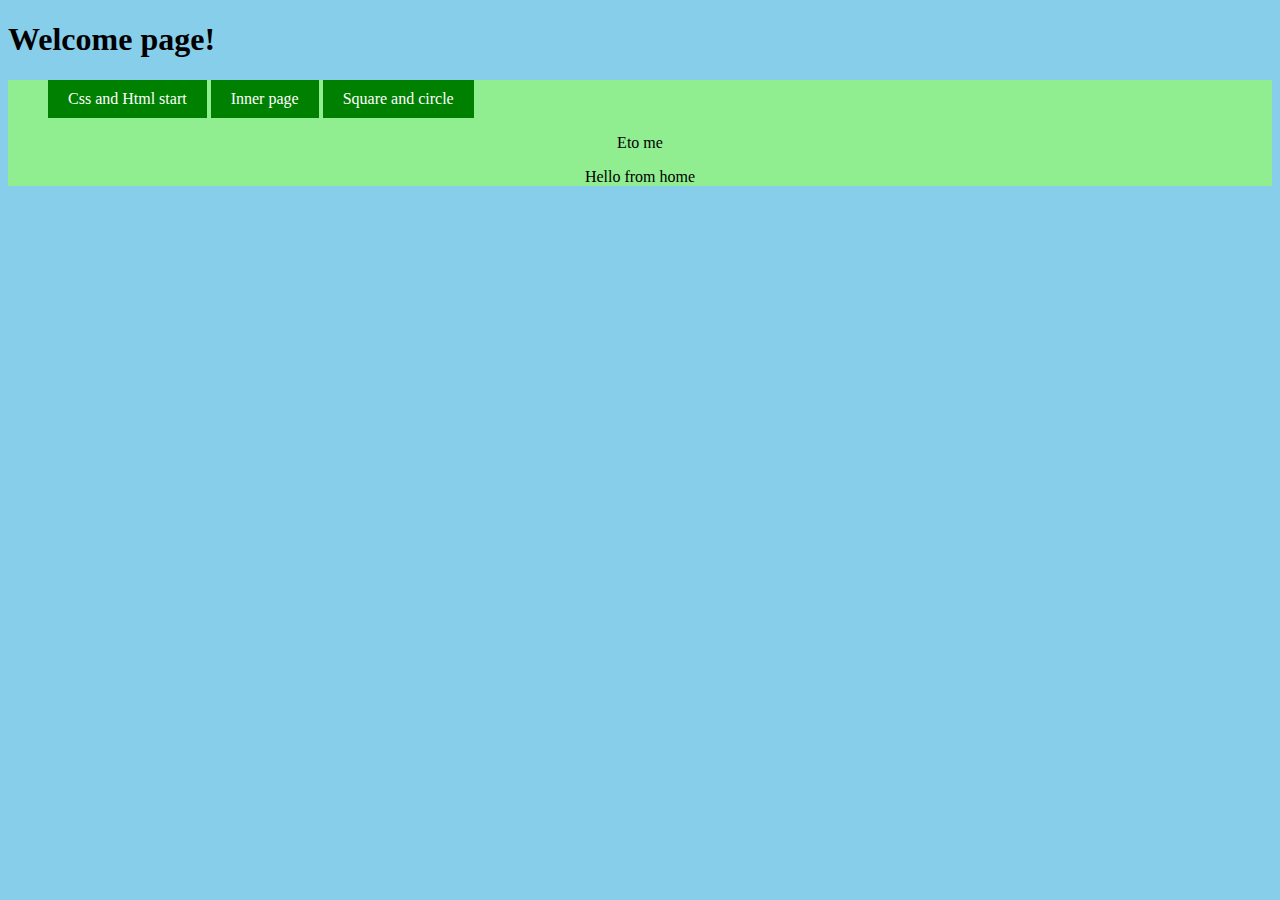
<file: index.html>
<!DOCTYPE html>
<html>
    <head>
        <title>Welcome</title>
        <link rel="stylesheet" href="css/style.css">
    </head>
    <body>
        <h1>Welcome page!</h1>
        <div class="menu">
            <ul>
                <li><a href="indexStart.html">Css and Html start</a>
                </li>
                <li>
                    <a href="inner.html">Inner page</a>
                </li>
                <li>
                    <a href="square.html">Square and circle</a>
                </li>
                
            </ul>
            <p>Eto me</p>
            <p>Hello from home</p>
        </div>
    </body>

    </html>
</file>
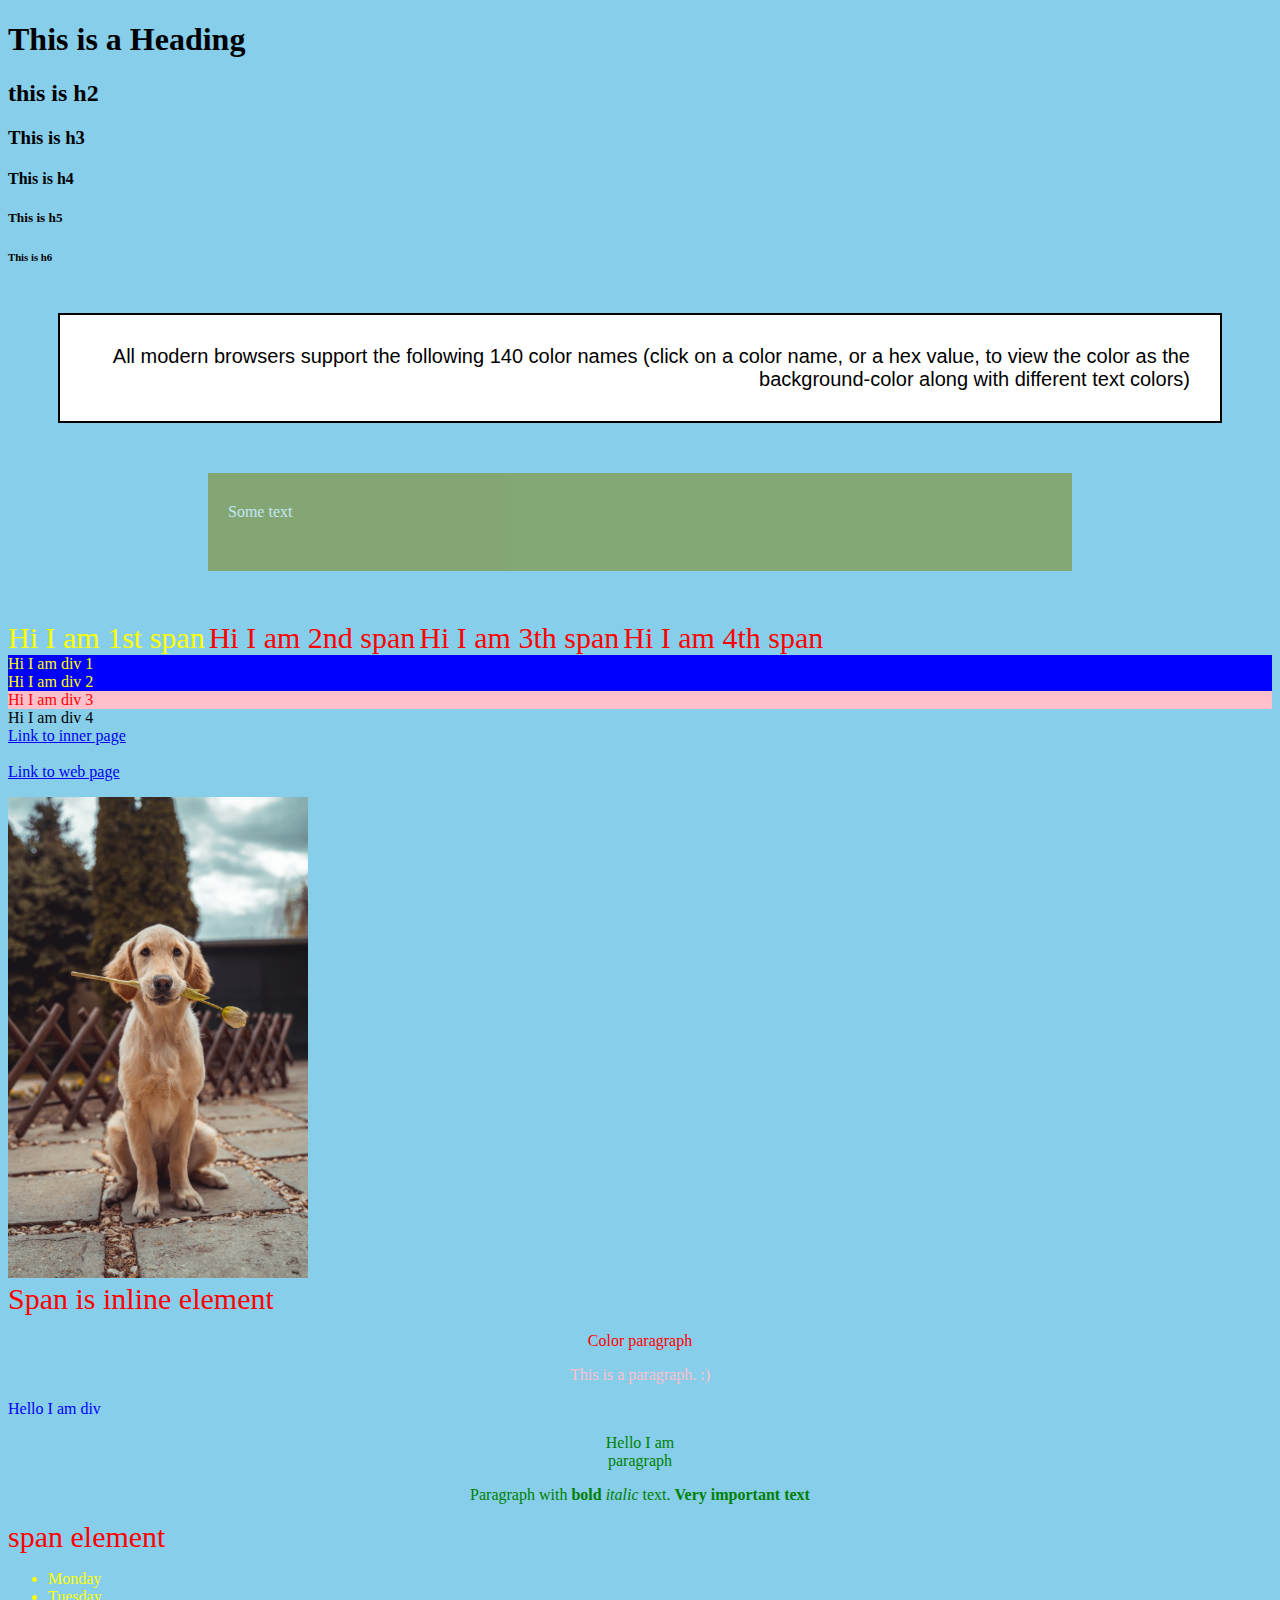
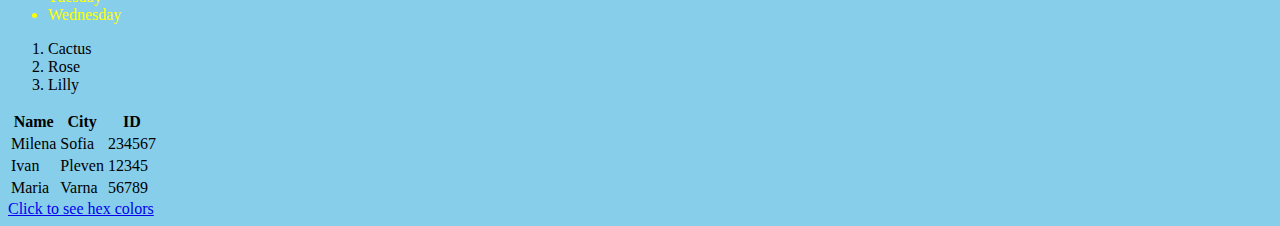
<file: indexStart.html>
<!DOCTYPE html>
<html>

<head>
    <title>Milena page</title>
    <style>
        p{
            color: green;
        }
    </style>
    <link rel="stylesheet" href="css/style.css">
</head>

<body>
    <h1>This is a Heading</h1>
    <h2>this is h2</h2>
    <h3>This is h3</h3>
    <h4>This is h4</h4>
    <h5>This is h5</h5>
    <h6>This is h6</h6>

    <p class="manyStyles">
        All modern browsers support the following 140 color names (click on a color name, or a hex value, to view the color as the background-color along with different text colors)
    </p>

    <div class="el">Some text</div>

    <span class="green class2">Hi I am 1st span</span>
    <span>Hi I am 2nd span</span>
    <span>Hi I am 3th span</span>
    <span>Hi I am 4th span</span>

        <div class="blue">Hi I am div 1</div>
        <div class="blue">Hi I am div 2</div>
        <div id="pink">Hi I am div 3</div>
        <div>Hi I am div 4</div>

    <a href="inner.html">Link to inner page</a><br><br>
    <a href="https://www.w3schools.com/cssref/css_colors.php" target="blank">Link to web page</a>
    <p></p>
    <img src="dog.jpg" width="300" /><br>
    <span>Span is inline element</span>

    <p style="color: red">Color paragraph</p>
    <!--I am comment-->

    <p style="color: pink">This is a paragraph. :)</p>
    <div style="color: blue">Hello I am div</div>
    <p>Hello I am<br> paragraph</p>
    <p>Paragraph with
         <b>bold</b>
         <i>italic</i> text.
         <strong>Very important text</strong>
        </p>
    <span>span element</span>
    <ul>
        <li>Monday</li> 
        <li>Tuesday</li>
        <li>Wednesday</li>
    </ul>
    <ol>
        <li>Cactus</li>
        <li>Rose</li>
        <li>Lilly</li>
    </ol>
    <table>
        <tr>
            <th>Name</th>
            <th>City</th>
            <th>ID</th>
        </tr>
        <tr>
            <td>Milena</td>
            <td>Sofia</td>
            <td>234567</td>
        </tr>
        <tr>
            <td>Ivan</td>
            <td>Pleven</td>
            <td>12345</td>

        </tr>
        <tr>
            <td>Maria</td>
            <td>Varna</td>
            <td>56789</td>
        </tr>
    </table>
    <a href="table.html">Click to see hex colors</a>
</body>

</html>
</file>
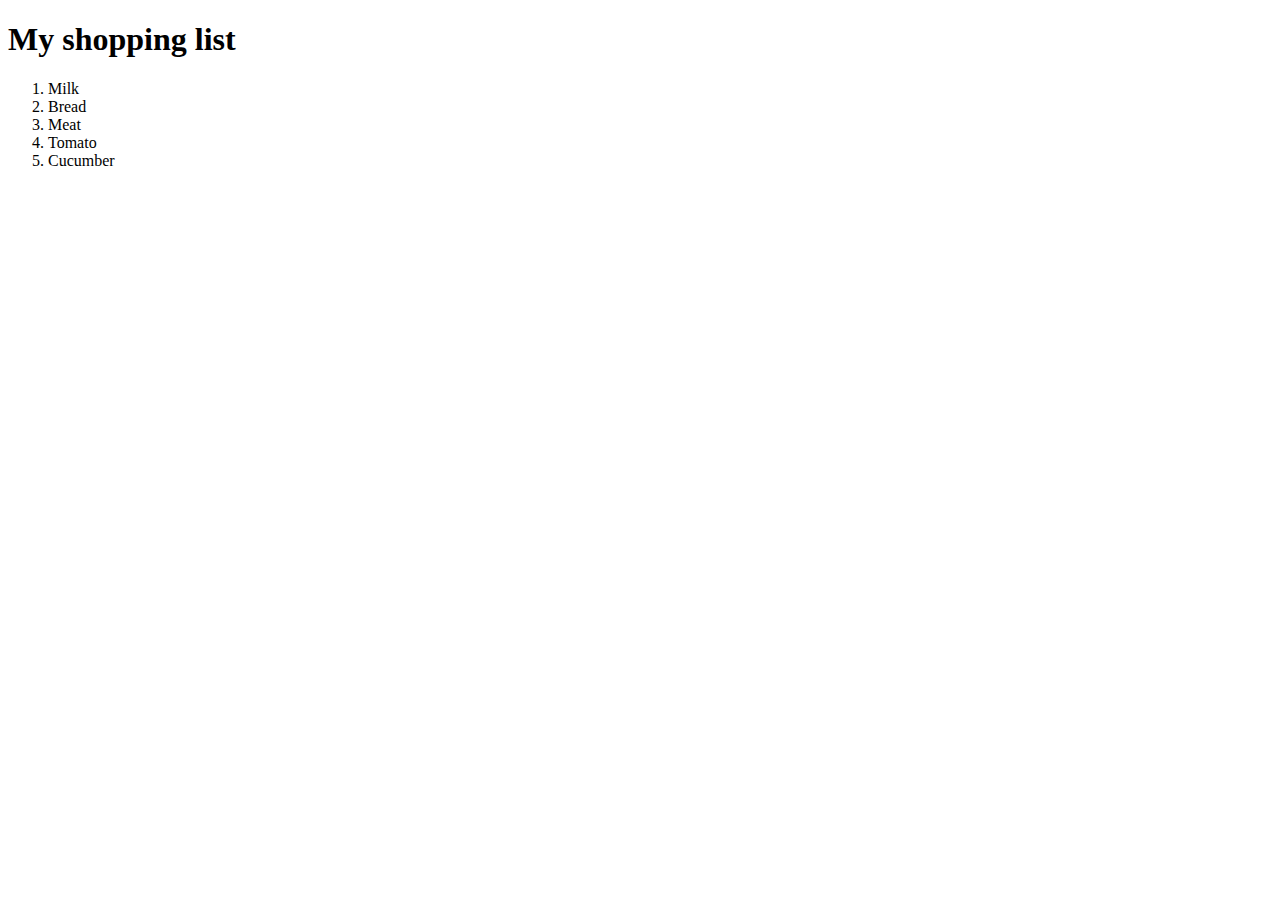
<file: list.html>
<!DOCTYPE html>
<html>
 
<head>
    <title>List</title>
</head>
 
<body>
    <h1>My shopping list</h1>
    <ol>
        <li>Milk</li>
        <li>Bread</li>
        <li>Meat</li>
        <li>Tomato</li>
        <li>Cucumber</li>
    </ol>
</body>
 
</html>
</file>
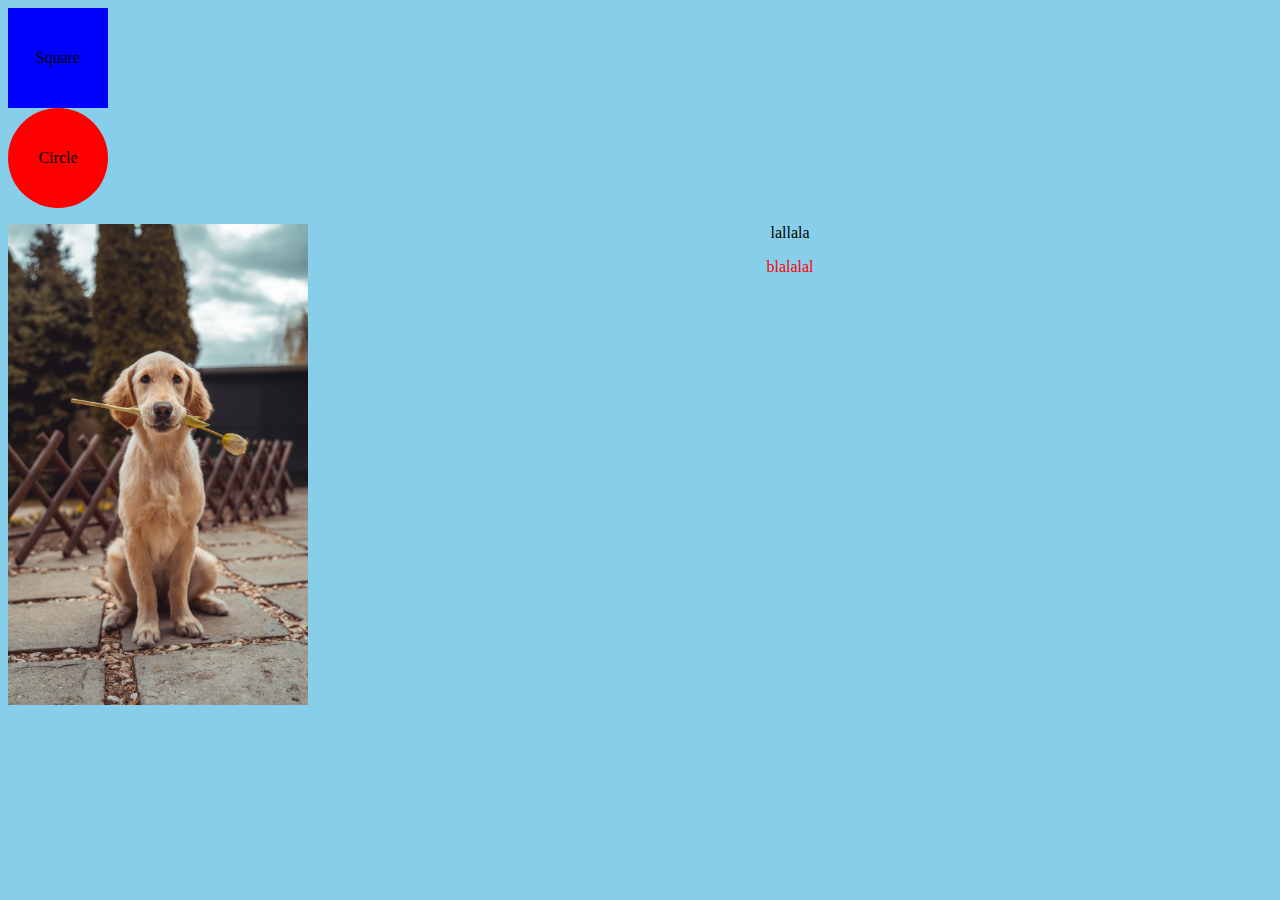
<file: square.html>
<!DOCTYPE html>
<html>
    <head>
        <title>Square</title>
        <link rel="stylesheet" href="css/style.css">
    </head>
    <body>
        <div class="square">Square</div>
        <div class="circle">Circle</div>
        <div class="imgHolder">
                <img src="dog.jpg" alt="dog"/>
                <p>lallala</p>
                <P class="redClr">blalalal</P>
        </div>

    </body>

    </html>
</file>
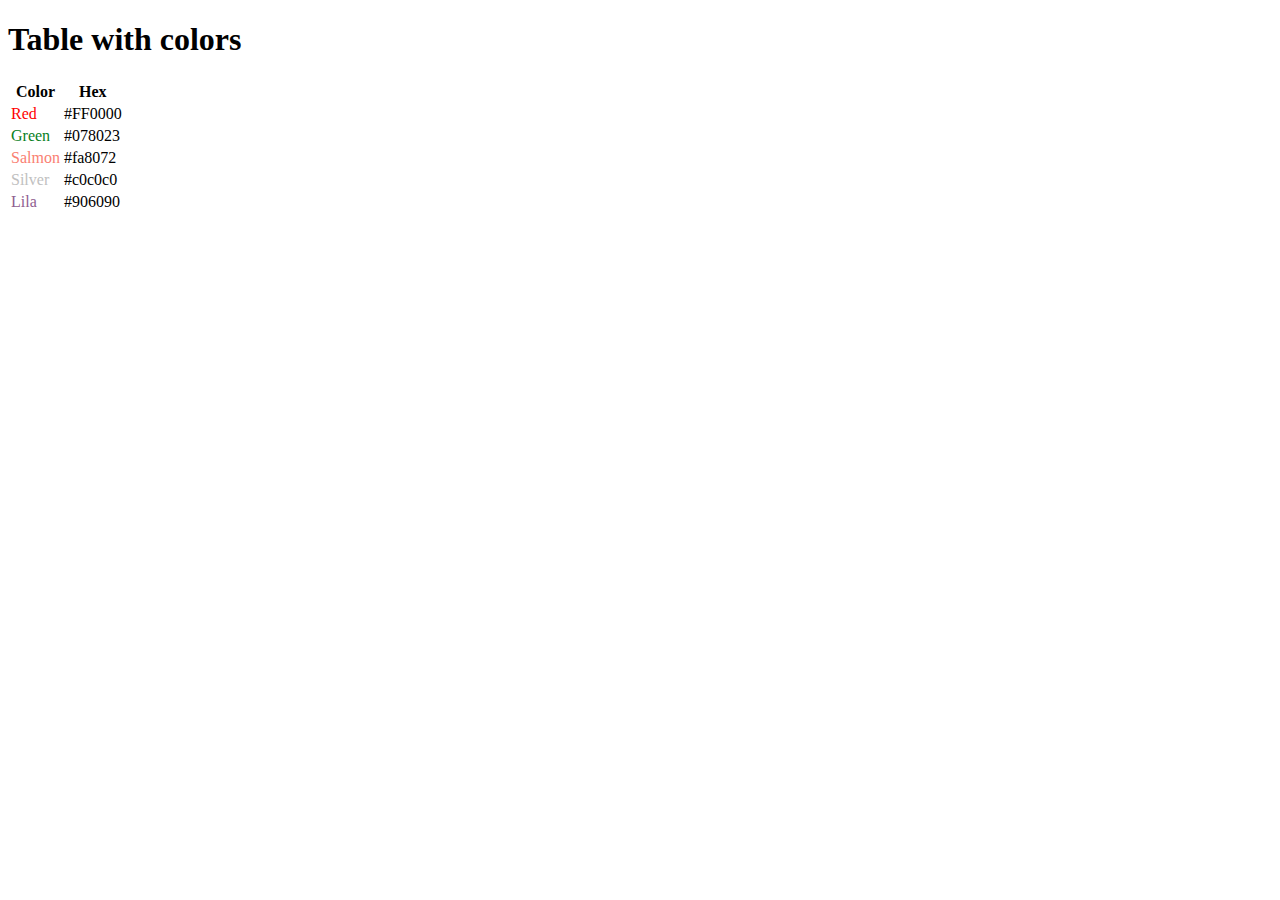
<file: table.html>
<!DOCTYPE html>
<html>
 
<head>
    <title>Color table</title>
</head>
 
<body>
    <h1>Table with colors</h1>
    <table>
        <tr>
            <th>Color</th>
            <th>Hex</th>
        </tr>
        <tr>
            <td><span style="color: #ff0000">Red</td>
            <td>#FF0000</td>
        </tr>
        <tr>
            <td><span style="color: #078023">Green</td>
            <td>#078023</td>
        </tr>
        <tr>
            <td><span style="color: #fa8072">Salmon</td>
            <td>#fa8072</td>
        </tr>
        <tr>
            <td><span style="color: #c0c0c0">Silver</td>
            <td>#c0c0c0</td>
        </tr>
        <tr>
            <td><span style="color: #906090">Lila</td>
            <td>#906090</td>
        </tr>
    </table>
</body>
 
</html>
</file>
<file: css/style.css>
body{
    background: skyblue;
}

ul{
    color: yellow;
}

P{
    text-align: center;
}

/*select by class. Use in CSS*/
.blue{
    background: blue;
    color: yellow;
}

/*select item by id. Id are used in js*/
#pink{
    background: pink;
    color: red;
}

.manyStyles{
    font-size: 20px;
    font-family: Ariel, Helvetica, sans-serif;
    color:#000;
    background: #fff;
    border: 2px solid #000;
    text-align: right;
    padding:30px;
    margin: 50px;


}

.el{
    background: olive;
    color:#fff;
    padding: 30px 100px 50px 20px;
    margin: 50px 200px;
    opacity: 0.5;
}

span{
    color: red;
    font-size: 30px;
}
.green{
    color:green;
}
.class2{
    color: yellow;
}

.square{
    background: blue;
    height: 100px;
    width: 100px;
    text-align: center;
    line-height: 100px;
}
.circle{
    height:100px;
    width: 100px;
    border-radius: 100px;
    background: red;
    text-align:center;
    line-height: 100px;

}


    .imgHolder img{
        width:300px;
        float:left;
    }
    .imgHolder .redClr{
        color: red;
    }

    .menu{
        background: lightgreen;
    }
    .menu ul li{
        background: green;
        display: inline-block;
        

    }
    .menu ul li:hover{
        background: olive;

    }
    .menu ul li a {
        color:#fff;
        text-decoration: none;
        padding: 10px 20px;
        display: inline-block;
    }
</file>
